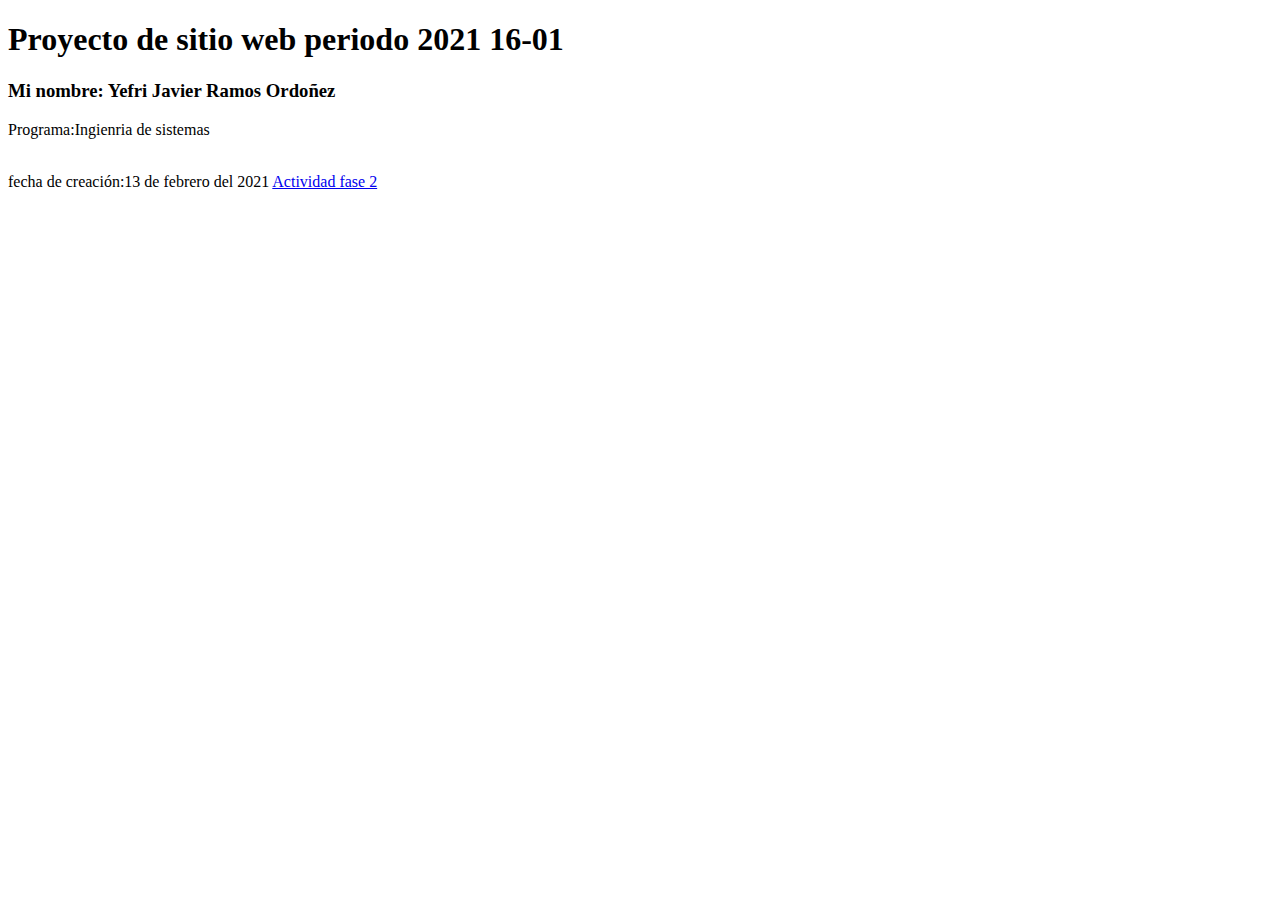
<file: index.html>
<!DOCTYPE html>
<html lang="en">
<head>
    <meta charset="UTF-8">
    <meta http-equiv="X-UA-Compatible" content="IE=edge">
    <meta name="viewport" content="width=device-width, initial-scale=1.0">
    <title>Document</title>
</head>
<body>
    <h1>Proyecto de sitio web periodo 2021 16-01</h1>
    <h3>Mi nombre: Yefri Javier Ramos Ordoñez</h3>
    <p>Programa:Ingienria de sistemas</p>
    <br>fecha de creación:13 de febrero del 2021
<a href="Fase 2/desing.html">Actividad fase 2</a>
</body>
</html>
</file>
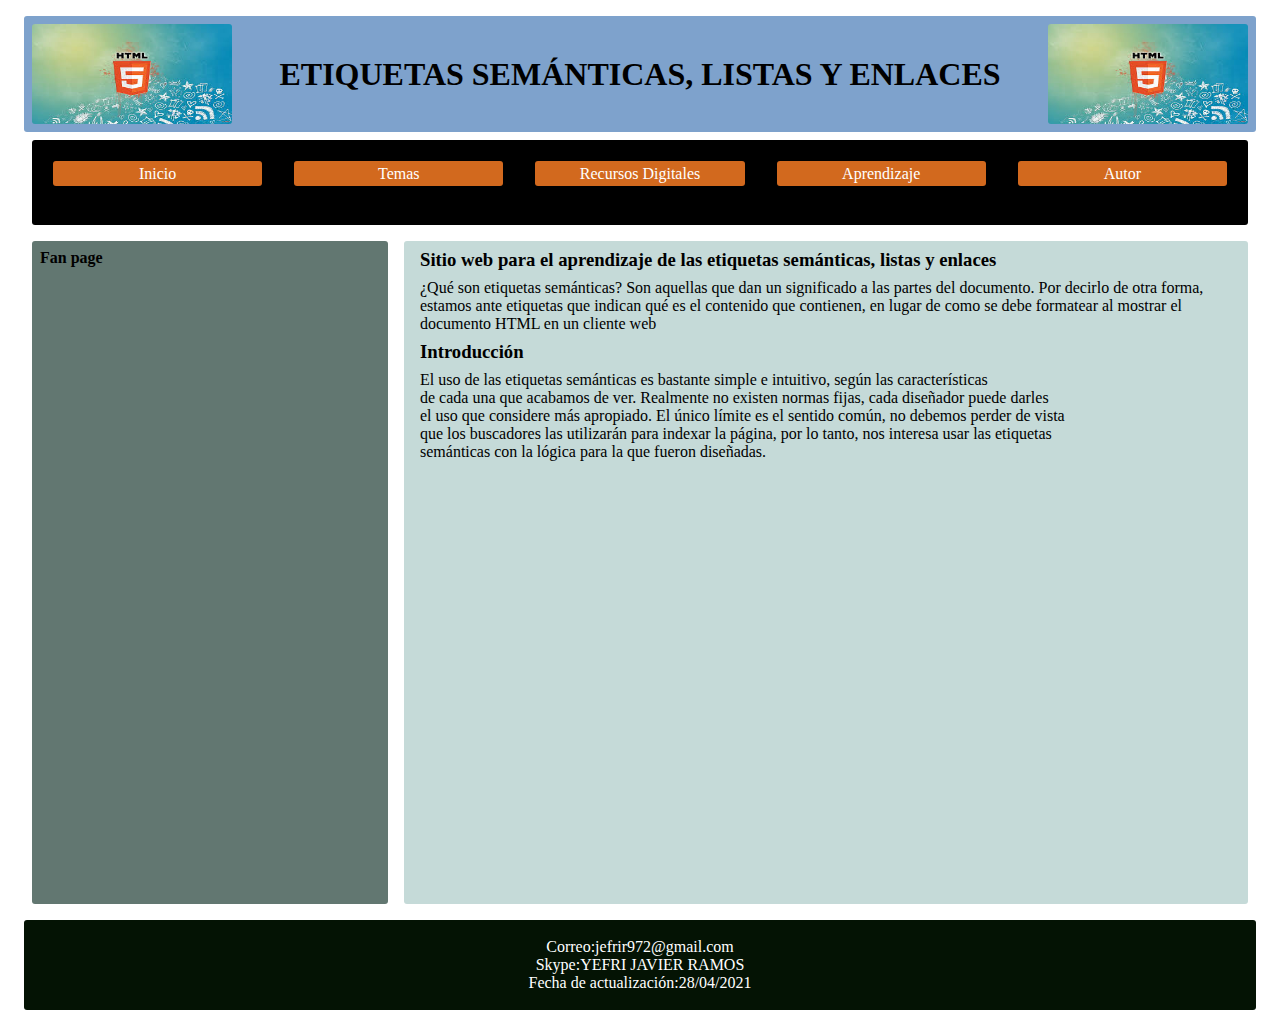
<file: Fase 3/index.html>
<!DOCTYPE html>
<html lang="en">

<head>
    <meta charset="UTF-8">
    <meta http-equiv="X-UA-Compatible" content="IE=edge">
    <meta name="viewport" content="width=device-width, initial-scale=1.0">
    <title>Document</title>
    <link rel="stylesheet" href="css/misEstilos.css">
</head>

<body>
    <!-- Sección del encabezado -->
    <header>
        <img src="img/images.jpg" alt="Imagen de logo" height="100" width="200">
        <h1>ETIQUETAS SEMÁNTICAS, LISTAS Y ENLACES</h1>
        <img src="img/images.jpg" alt="Imagen de logo" height="100" width="200">
    </header>

    <!-- Barra de menú horizontal -->
    <nav>
        <ul class="menu">
            <li><a href="index.html">Inicio</a></li>
            <li><a href="#">Temas</a>
                <ul class="dropdown">
                    <li><a href="tema1.html">Etiquetas semánticas</a></li>
                    <li><a href="tema2.html">Estructura de etiquetas semánticas</a></li>
                    <li><a href="tema3.html">listas de etiquetas semánticas</a></li>
                </ul>
            </li>
            <li><a href="#">Recursos Digitales</a>
                <ul class="dropdown">
                    <li><a href="recurso1.html">1.Etiquetas semánticas</a></li>
                    <li><a href="recurso2.html">2.Estructura de etiquetas semánticas</a></li>
                    <li><a href="recurso3.html">3.listas de etiquetas semánticas</a></li>
                </ul>
            </li>
            <li> <a href="#">Aprendizaje</a>
                <ul class="dropdown">
                    <li><a href="#">prueba1</a></li>
                    <li><a href="#">prueba2</a></li>
                </ul>
            </li>
            <li><a href="autor.html">Autor</a></li>
        </ul>
    </nav>

    <!-- Seccion central -->

    <div class="contenedor">
        <aside>
            <h4>Fan page</h4>
            <iframe
                src="https://www.facebook.com/plugins/page.php?href=https%3A%2F%2Fwww.facebook.com%2FUniversidadUNAD%2F&tabs=timeline&width=340&height=500&small_header=false&adapt_container_width=true&hide_cover=false&show_facepile=true&appId"
                width="340" height="500" style="border:none;overflow:hidden" scrolling="no" frameborder="0"
                allowfullscreen="true"
                allow="autoplay; clipboard-write; encrypted-media; picture-in-picture; web-share"></iframe>
        </aside>
        <section>
            <!-- aquí debo cambiar en cada página con los contenidos -->
            <article>
                <h3>Sitio web para el aprendizaje de las etiquetas semánticas, listas y enlaces</h3>
                <p>¿Qué son etiquetas semánticas? Son aquellas que dan un significado a las partes del documento.
                    Por decirlo de otra forma, estamos ante etiquetas que indican qué es el contenido que contienen,
                    en lugar de como se debe formatear al mostrar el documento HTML en un cliente web</p>
            </article>
            <article>
                <h3>Introducción</h3>
                <p>El uso de las etiquetas semánticas es bastante simple e intuitivo, según las características <br>
                     de cada una que acabamos de ver. Realmente no existen normas fijas, cada diseñador puede darles <br>
                      el uso que considere más apropiado. El único límite es el sentido común, no debemos perder de vista <br>
                     que los buscadores las utilizarán para indexar la página, por lo tanto, nos interesa usar las etiquetas <br>
                      semánticas con la lógica para la que fueron diseñadas.</p>
            </article>
            <iframe width="760" height="415" src="https://www.youtube.com/embed/gNWTW7Ngjqs" title="YouTube video player" frameborder="0" allow="accelerometer; autoplay; clipboard-write; encrypted-media; gyroscope; picture-in-picture" allowfullscreen></iframe>
        </section>
        
    </div>
    <!-- Pie de página -->
    <footer>
        <p>Correo:jefrir972@gmail.com <br>
            Skype:YEFRI JAVIER RAMOS <br>
            Fecha de actualización:28/04/2021

        </p>


    </footer>
</body>

</html>
</file>
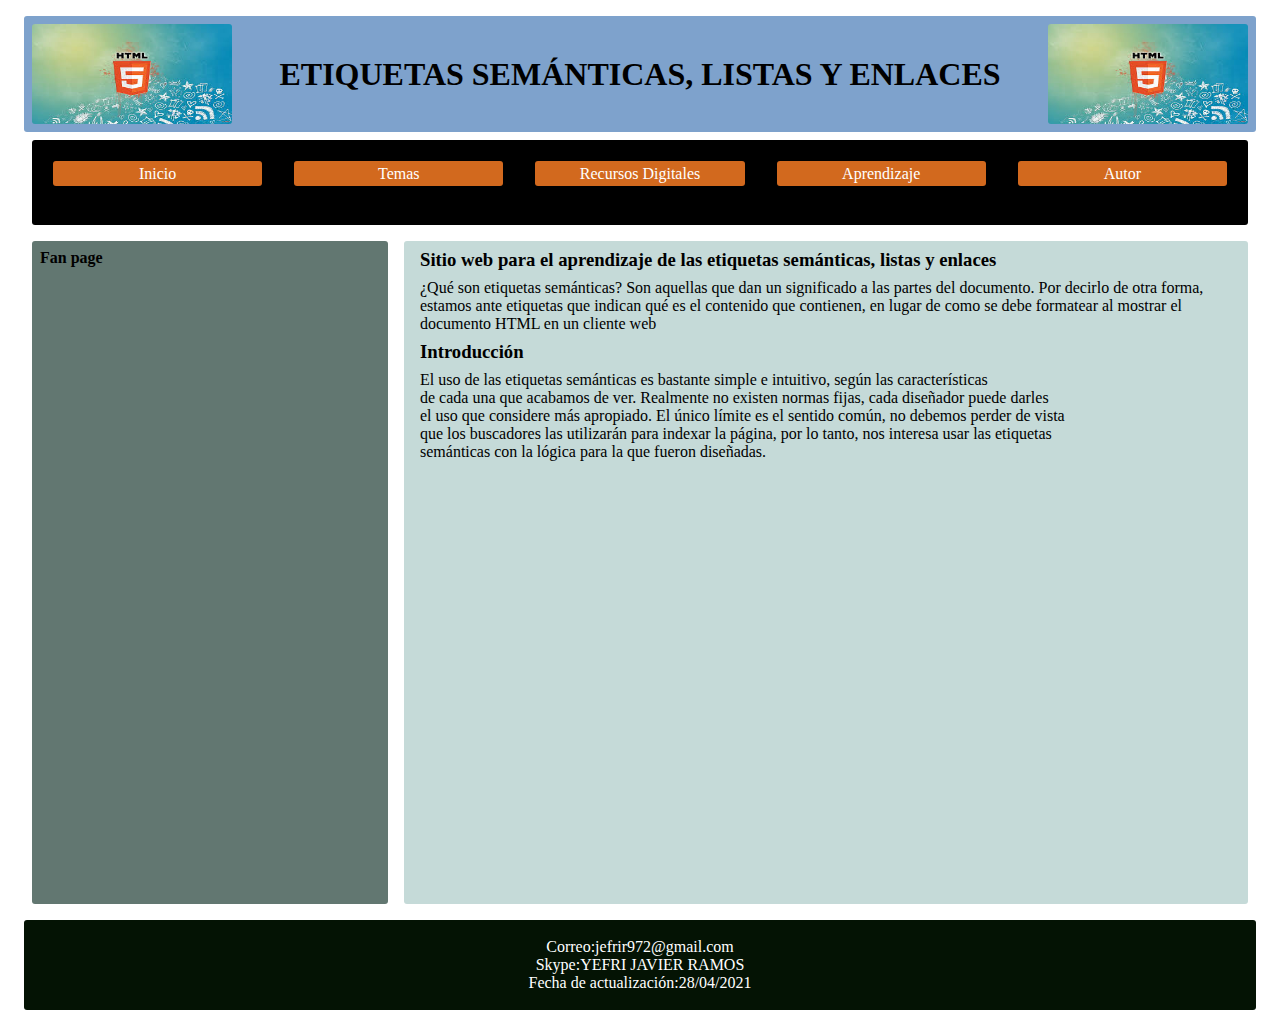
<file: Fase 4/index.html>
<!DOCTYPE html>
<html lang="en">

<head>
    <meta charset="UTF-8">
    <meta http-equiv="X-UA-Compatible" content="IE=edge">
    <meta name="viewport" content="width=device-width, initial-scale=1.0">
    <title>Document</title>
    <link rel="stylesheet" href="css/misEstilos.css">
</head>

<body>
    
    <!-- Sección del encabezado -->
    <header>
        <img src="img/images.jpg" alt="Imagen de logo" height="100" width="200">
        <h1>ETIQUETAS SEMÁNTICAS, LISTAS Y ENLACES</h1>
        <img src="img/images.jpg" alt="Imagen de logo" height="100" width="200">
    </header>

    <!-- Barra de menú horizontal -->
    <nav>
        <ul class="menu">
            <li><a href="index.html">Inicio</a></li>
            <li><a href="#">Temas</a>
                <ul class="dropdown">
                    <li><a href="tema1.html">Etiquetas semánticas</a></li>
                    <li><a href="tema2.html">Estructura de etiquetas semánticas</a></li>
                    <li><a href="tema3.html">listas de etiquetas semánticas</a></li>
                </ul>
            </li>
            <li><a href="#">Recursos Digitales</a>
                <ul class="dropdown">
                    <li><a href="recurso1.html">1.Etiquetas semánticas</a></li>
                    <li><a href="recurso2.html">2.Estructura de etiquetas semánticas</a></li>
                    <li><a href="recurso3.html">3.listas de etiquetas semánticas</a></li>
                </ul>
            </li>
            <li> <a href="#">Aprendizaje</a>
                <ul class="dropdown">
                    <li><a href="prueba1.html">1.prueba</a></li>
                    <li><a href="prueba2.html">2.prueba</a></li>
                </ul>
            </li>
            <li><a href="autor.html">Autor</a></li>
        </ul>
    </nav>

    <!-- Seccion central -->

    <div class="contenedor">
        <aside>
            <h4>Fan page</h4>
            <iframe
                src="https://www.facebook.com/plugins/page.php?href=https%3A%2F%2Fwww.facebook.com%2FUniversidadUNAD%2F&tabs=timeline&width=340&height=500&small_header=false&adapt_container_width=true&hide_cover=false&show_facepile=true&appId"
                width="340" height="500" style="border:none;overflow:hidden" scrolling="no" frameborder="0"
                allowfullscreen="true"
                allow="autoplay; clipboard-write; encrypted-media; picture-in-picture; web-share"></iframe>
        </aside>
        <section>
            <!-- aquí debo cambiar en cada página con los contenidos -->
            <article>
                <h3>Sitio web para el aprendizaje de las etiquetas semánticas, listas y enlaces</h3>
                <p>¿Qué son etiquetas semánticas? Son aquellas que dan un significado a las partes del documento.
                    Por decirlo de otra forma, estamos ante etiquetas que indican qué es el contenido que contienen,
                    en lugar de como se debe formatear al mostrar el documento HTML en un cliente web</p>
            </article>
            <article>
                <h3>Introducción</h3>
                <p>El uso de las etiquetas semánticas es bastante simple e intuitivo, según las características <br>
                     de cada una que acabamos de ver. Realmente no existen normas fijas, cada diseñador puede darles <br>
                      el uso que considere más apropiado. El único límite es el sentido común, no debemos perder de vista <br>
                     que los buscadores las utilizarán para indexar la página, por lo tanto, nos interesa usar las etiquetas <br>
                      semánticas con la lógica para la que fueron diseñadas.</p>
            </article>
            <iframe width="760" height="415" src="https://www.youtube.com/embed/gNWTW7Ngjqs" title="YouTube video player" frameborder="0" allow="accelerometer; autoplay; clipboard-write; encrypted-media; gyroscope; picture-in-picture" allowfullscreen></iframe>
        </section>
        
    </div>
    <!-- Pie de página -->
    <footer>
        <p>Correo:jefrir972@gmail.com <br>
            Skype:YEFRI JAVIER RAMOS <br>
            Fecha de actualización:28/04/2021

        </p>


    </footer>
</body>

</html>
</file>
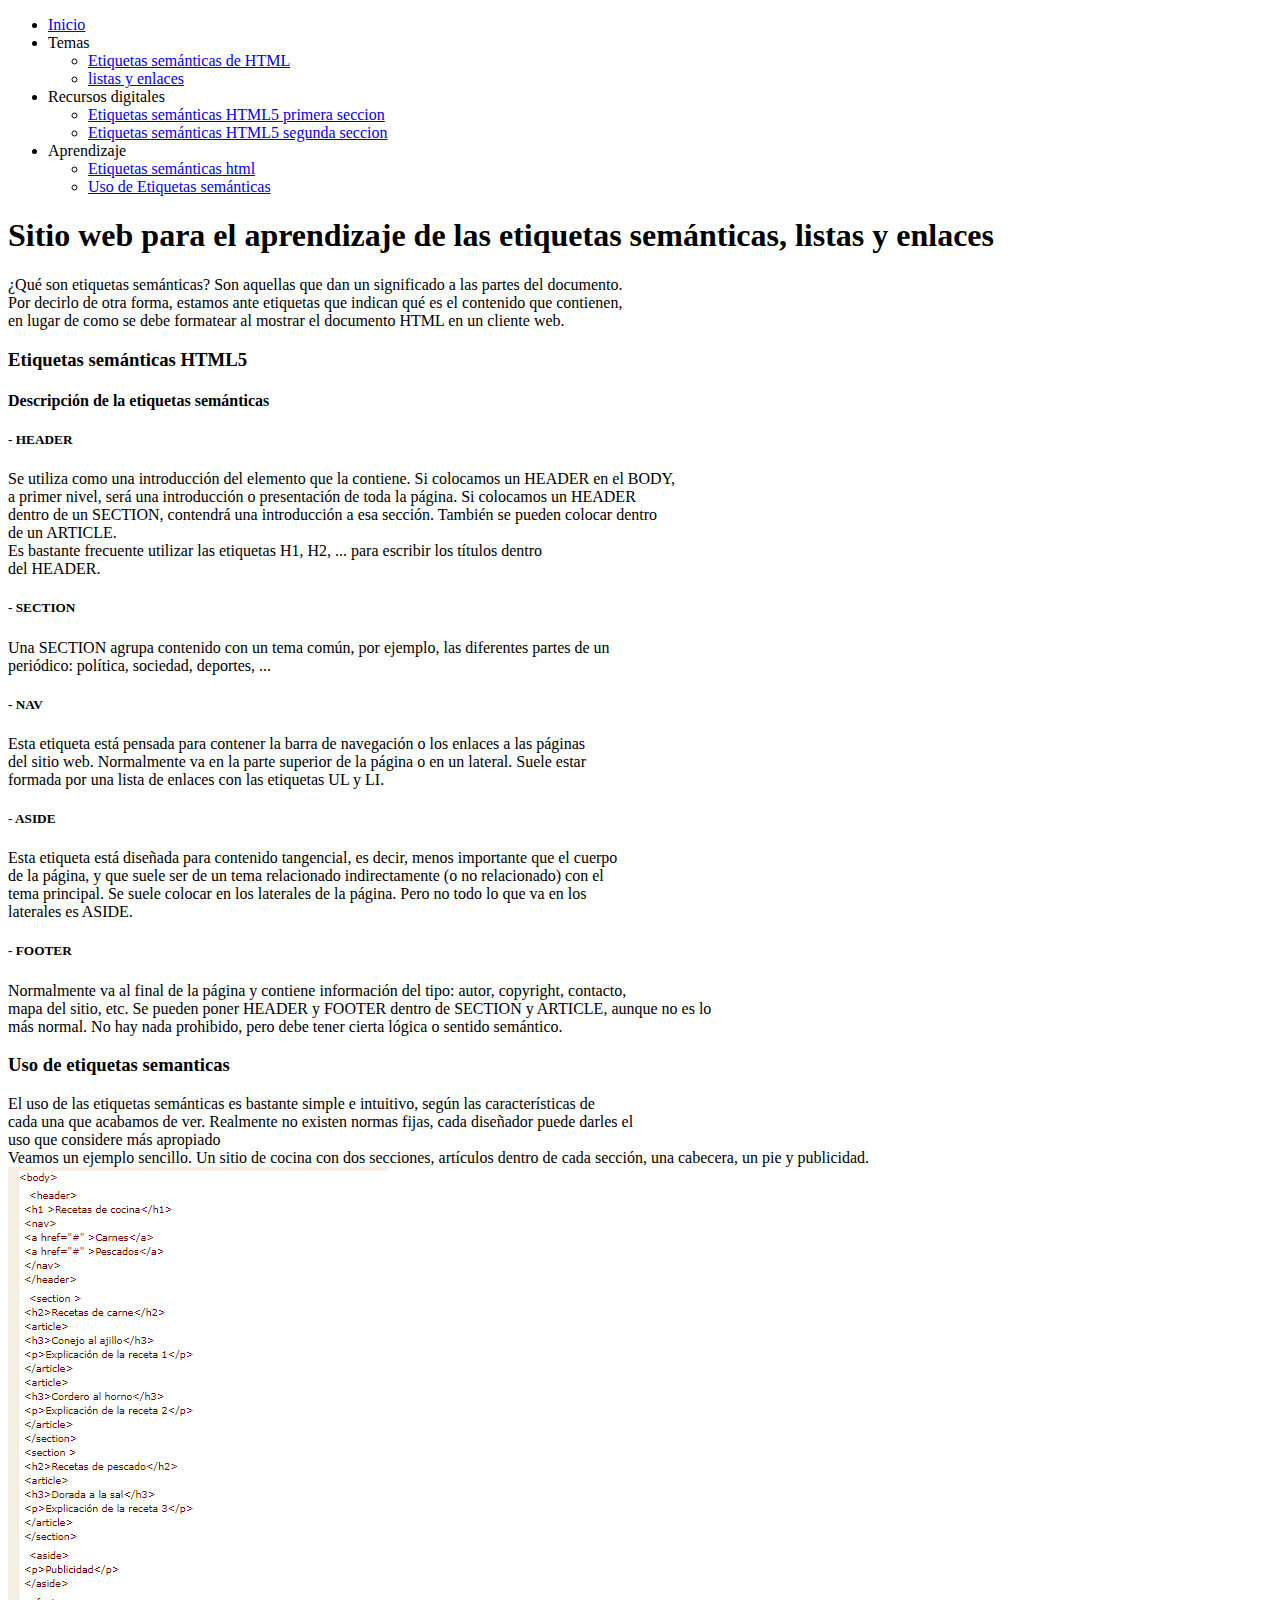
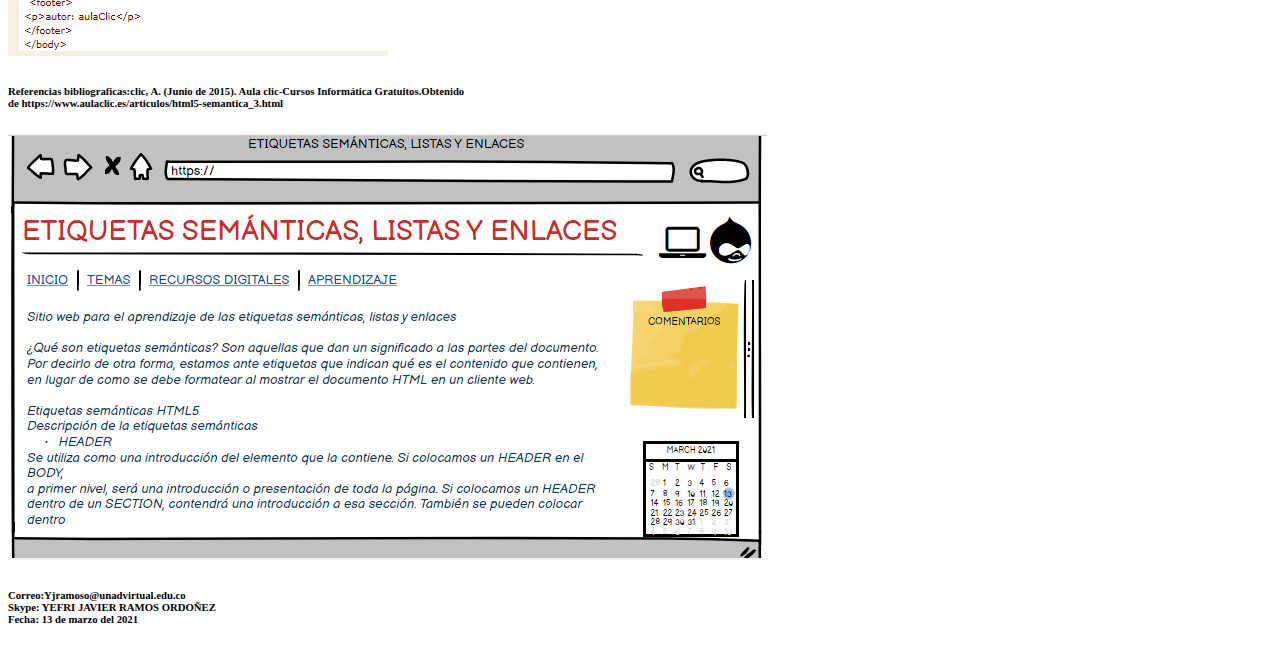
<file: Fase 2/desing.html>
<!DOCTYPE html>
<html lang="es">

<head>
    <meta charset="UTF-8">
    <meta http-equiv="X-UA-Compatible" content="IE=edge">
    <meta name="viewport" content="width=device-width, initial-scale=1.0">
    <title>Etiquetas semánticas, listas y enlaces</title>
</head>

<body>
    <header>
        <nav>
            <ul>
                <li><a href="#">Inicio</a>
                </li>
                <li>Temas</li>
                <ul>
                    <li><a href="#">Etiquetas semánticas de HTML</a></li>
                    <li><a href="#">listas y enlaces</a></li>
                </ul>
                <li>Recursos digitales</li>
                <ul>
                    <li><a href="#">Etiquetas semánticas HTML5 primera seccion</a></li>
                    <li><a href="#">Etiquetas semánticas HTML5 segunda seccion </a></li>
                </ul>
                 <li>Aprendizaje</li>
                 <ul>
                    <li><a href="#">Etiquetas semánticas html</a></li>
                    <li><a href="#">Uso de Etiquetas semánticas</a></li>
                 </ul>

            </ul>
        </nav>
    </header>
    <section>
        <h1>Sitio web para el aprendizaje de las etiquetas semánticas, listas y enlaces</h1>
        <p>¿Qué son etiquetas semánticas? Son aquellas que dan un significado a las partes del documento.<br>
             Por decirlo de otra forma, estamos ante etiquetas que indican qué es el contenido que contienen,<br>
             en lugar de como se debe formatear al mostrar el documento HTML en un cliente web.</p>
    </section>
    <article>
        <h3>Etiquetas semánticas HTML5</h3>
        <h4>Descripción de la etiquetas semánticas</h4>
        <p>
              <h5>- HEADER</h5> 

            Se utiliza como una introducción del elemento que la contiene. Si colocamos un HEADER en el BODY, <br>
            a primer nivel, será una introducción o presentación de toda la página. Si colocamos un HEADER <br>
            dentro de un SECTION, contendrá una introducción a esa sección. También se pueden colocar dentro <br>
            de un ARTICLE. <br>

            Es bastante frecuente utilizar las etiquetas H1, H2, ... para escribir los títulos dentro <br>
             del HEADER.

             <h5> - SECTION</h5>
            
             Una SECTION agrupa contenido con un tema común, por ejemplo, las diferentes partes de un <br>
             periódico: política, sociedad, deportes, ...
             
             <h5>- NAV</h5>

             Esta etiqueta está pensada para contener la barra de navegación o los enlaces a las páginas <br>
             del sitio web. Normalmente va en la parte superior de la página o en un lateral. Suele estar <br>
             formada por una lista de enlaces con las etiquetas UL y LI.

             <h5>- ASIDE</h5>

             Esta etiqueta está diseñada para contenido tangencial, es decir, menos importante que el cuerpo <br>
             de la página, y que suele ser de un tema relacionado indirectamente (o no relacionado) con el <br>
             tema principal. Se suele colocar en los laterales de la página. Pero no todo lo que va en los <br>
             laterales es ASIDE.

             <h5>- FOOTER</h5>

             Normalmente va al final de la página y contiene información del tipo: autor, copyright, contacto,<br>
             mapa del sitio, etc. Se pueden poner HEADER y FOOTER dentro de SECTION y ARTICLE, aunque no es lo <br>
             más normal. No hay nada prohibido, pero debe tener cierta lógica o sentido semántico.


             <h3>Uso de etiquetas semanticas</h3>

             El uso de las etiquetas semánticas es bastante simple e intuitivo, según las características de <br> 
             cada una que acabamos de ver. Realmente no existen normas fijas, cada diseñador puede darles el <br>
             uso que considere más apropiado <br>

             Veamos un ejemplo sencillo. Un sitio de cocina con dos secciones, artículos dentro de cada sección, una cabecera, un pie y publicidad. <br>

             

             <img src="img/uso de etiquetas.PNG" alt="Esta es la estructura básica:">

            <h6>Referencias bibliograficas:clic, A. (Junio de 2015). Aula clic-Cursos Informática Gratuitos.Obtenido <br> 
                de https://www.aulaclic.es/articulos/html5-semantica_3.html</h6>



            <img src="img/mockup.PNG" alt="MOCKUP">
        </p>
    </article>
    <footer>
        <h6>Correo:Yjramoso@unadvirtual.edu.co <br>
            Skype: YEFRI JAVIER RAMOS ORDOÑEZ <br>
            Fecha: 13 de marzo del 2021
        </h6>
    </footer>
</body>

</html>
</file>
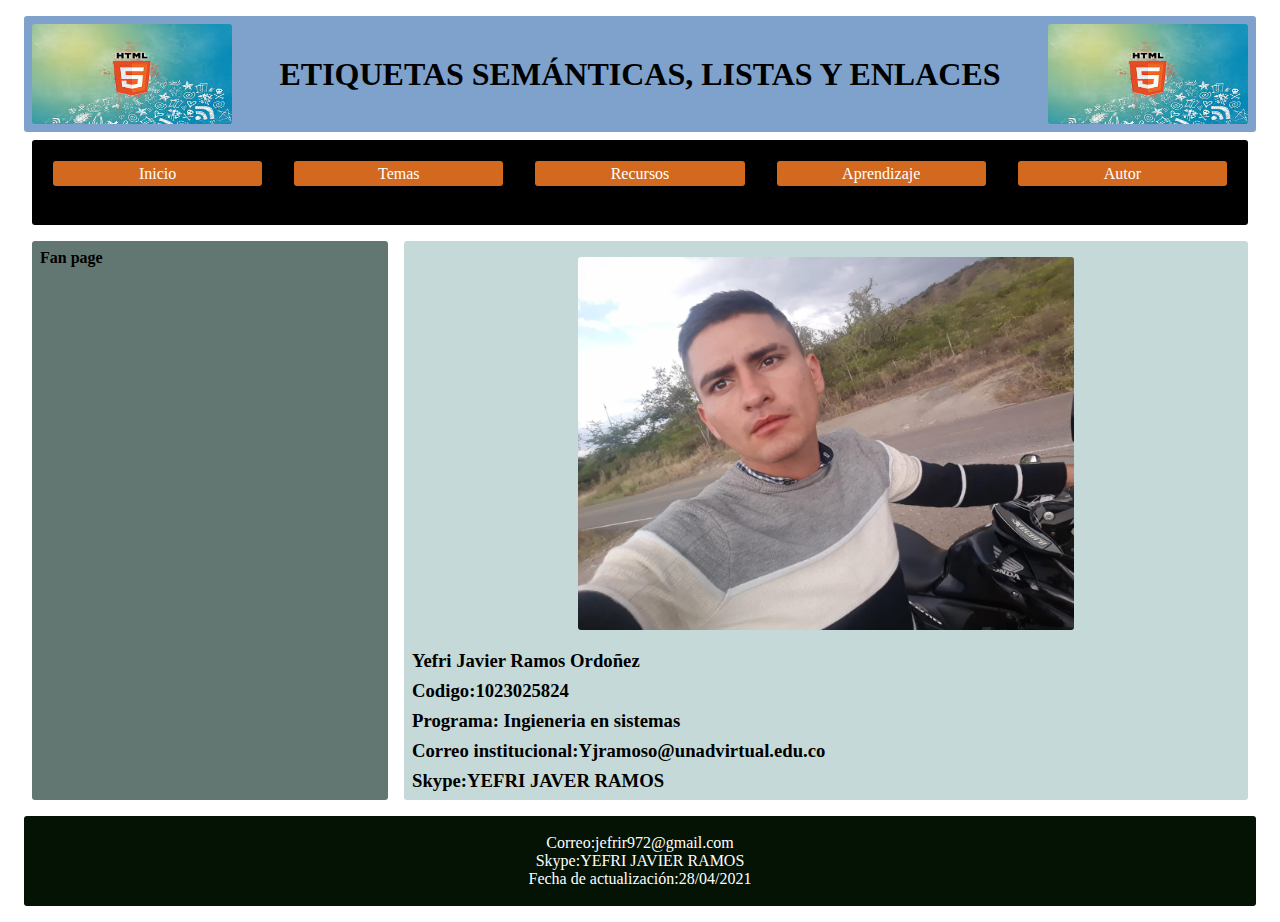
<file: Fase 3/autor.html>
<!DOCTYPE html>
<html lang="en">

<head>
    <meta charset="UTF-8">
    <meta http-equiv="X-UA-Compatible" content="IE=edge">
    <meta name="viewport" content="width=device-width, initial-scale=1.0">
    <title>Aprendo HTML y CSS</title>
    <link rel="stylesheet" href="css/misEstilos.css">
</head>

<body>
    <!-- Sección del encabezado -->
    <header>
        <img src="img/images.jpg" alt="Imagen de logo" height="100" width="200">
        <h1>ETIQUETAS SEMÁNTICAS, LISTAS Y ENLACES</h1>
        <img src="img/images.jpg" alt="Imagen de logo" height="100" width="200">
    </header>

    <!-- Barra de navegación horizontal -->
    <nav>
        <ul class="menu">
            <li><a href="index.html">Inicio</a></li>
            <li><a href="#">Temas</a>
                <ul class="dropdown">
                    <li><a href="tema1.html">Etiquetas semánticas</a></li>
                    <li><a href="tema2.html">Estructura de etiquetas semánticas</a></li>
                    <li><a href="tema3.html">listas de etiquetas semánticas</a></li>
                </ul>
            </li>
            <li><a href="#">Recursos</a>
                <ul class="dropdown">
                    <li><a href="recurso1.html">1.Etiquetas semánticas</a></li>
                    <li><a href="recurso2.html">2.Estructura de etiquetas semánticas</a></li>
                    <li><a href="recurso3.html">3.listas de etiquetas semánticas</a></li>
                </ul>
            </li>
            <li> <a href="#">Aprendizaje</a>
                <ul class="dropdown">
                    <li><a href="#">prueba1</a></li>
                    <li><a href="#">prueba2</a></li>
                </ul>
            </li>
            <li><a href="autor.html">Autor</a></li>
        </ul>
    </nav>

    <!-- Seccion central -->

    <div class="contenedor">
        <aside>
            <h4>Fan page</h4>
            <iframe
                src="https://www.facebook.com/plugins/page.php?href=https%3A%2F%2Fwww.facebook.com%2FUniversidadUNAD%2F&tabs=timeline&width=340&height=500&small_header=false&adapt_container_width=true&hide_cover=false&show_facepile=true&appId"
                width="340" height="400" style="border:none;overflow:hidden" scrolling="no" frameborder="0"
                allowfullscreen="true"
                allow="autoplay; clipboard-write; encrypted-media; picture-in-picture; web-share"></iframe>
        </aside>
        <section>
            <article class="centrado">
                
            <img src="img/mi foto.jpeg" alt="Foto del autor" height="50%" width="60%">
            </article>
            <h3> Yefri Javier Ramos Ordoñez
            <h3> Codigo:1023025824
                <h3>Programa: Ingieneria en sistemas</h3>
                <h3>Correo institucional:Yjramoso@unadvirtual.edu.co</h3>
                <h3>Skype:YEFRI JAVER RAMOS</h3>

         
            
        </section>

    </div>
    <!-- Pie de página -->
    <footer>
        <p>Correo:jefrir972@gmail.com <br>
            Skype:YEFRI JAVIER RAMOS <br>
            Fecha de actualización:28/04/2021

        </p>


    </footer>
</body>

</html>
</file>
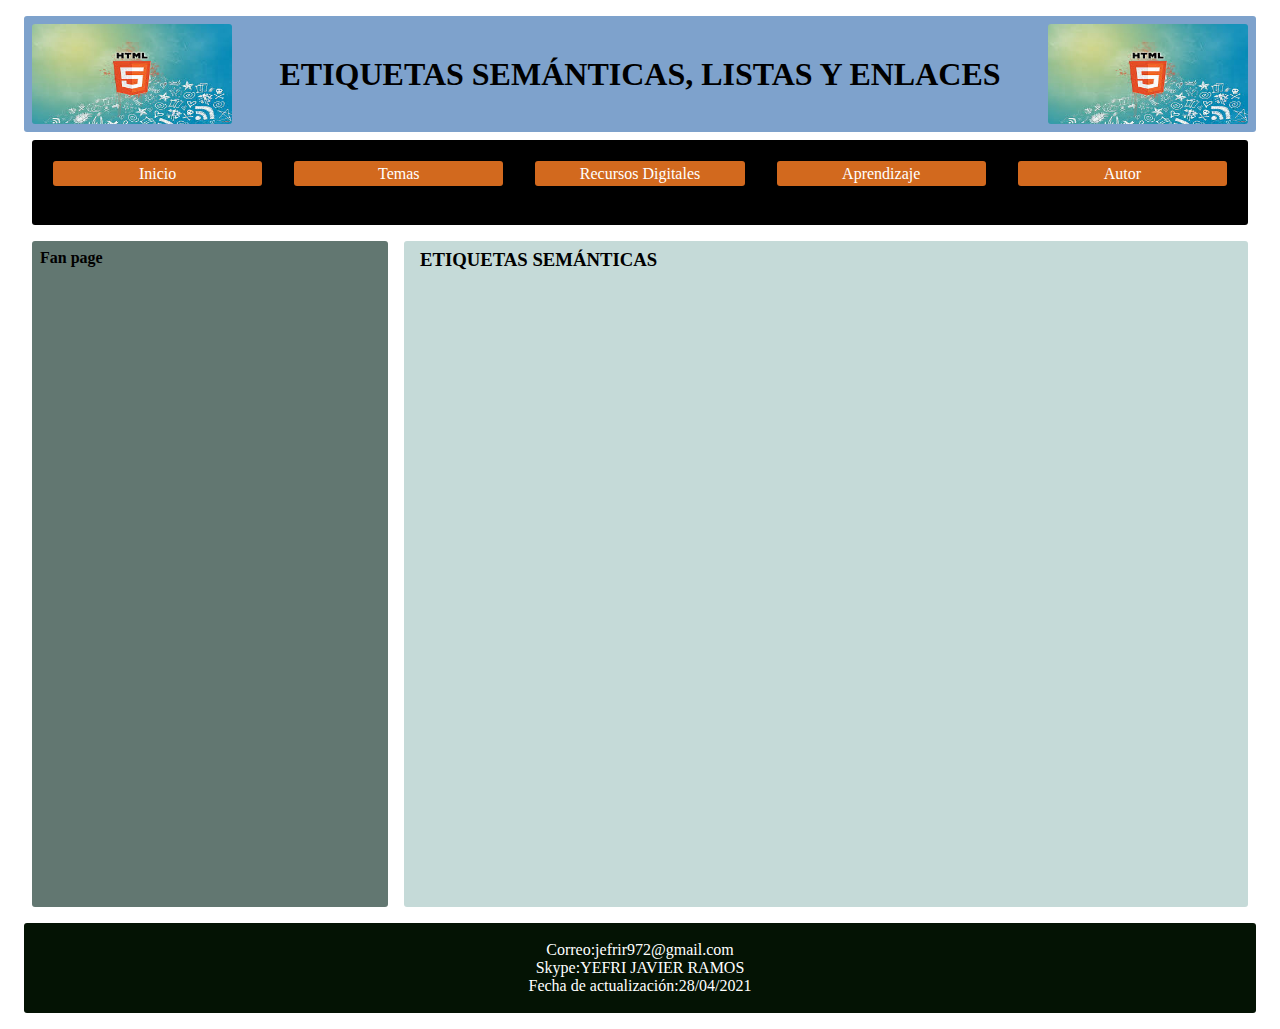
<file: Fase 3/recurso1.html>
<!DOCTYPE html>
<html lang="en">

<head>
    <meta charset="UTF-8">
    <meta http-equiv="X-UA-Compatible" content="IE=edge">
    <meta name="viewport" content="width=device-width, initial-scale=1.0">
    <title>Document</title>
    <link rel="stylesheet" href="css/misEstilos.css">
</head>

<body>
    <!-- Sección del encabezado -->
    <header>
        <img src="img/images.jpg" alt="Imagen de logo" height="100" width="200">
        <h1>ETIQUETAS SEMÁNTICAS, LISTAS Y ENLACES</h1>
        <img src="img/images.jpg" alt="Imagen de logo" height="100" width="200">
    </header>

    <!-- Barra de navegación horizontal -->
    <nav>
        <ul class="menu">
            <li><a href="index.html">Inicio</a></li>
            <li><a href="#">Temas</a>
                <ul class="dropdown">
                    <li><a href="tema1.html">Etiquetas semánticas</a></li>
                    <li><a href="tema2.html">Estructura de etiquetas semánticas</a></li>
                    <li><a href="tema3.html">listas de etiquetas semánticas</a></li>
                </ul>
            </li>
            <li><a href="#">Recursos Digitales</a>
                <ul class="dropdown">
                    <li><a href="recurso1.html">1.Etiquetas semánticas</a></li>
                    <li><a href="recurso2.html">2.Estructura de etiquetas semánticas</a></li>
                    <li><a href="recurso3.html">3.listas de etiquetas semánticas</a></li>
                </ul>
            </li>
            <li> <a href="#">Aprendizaje</a>
                <ul class="dropdown">
                    <li><a href="#">prueba1</a></li>
                    <li><a href="#">prueba2</a></li>
                </ul>
            </li>
            <li><a href="autor.html">Autor</a></li>
        </ul>
    </nav>
    <!-- Seccion central -->

    <div class="contenedor">
        <aside>
            <h4>Fan page</h4>
            <iframe
                src="https://www.facebook.com/plugins/page.php?href=https%3A%2F%2Fwww.facebook.com%2FUniversidadUNAD%2F&tabs=timeline&width=340&height=500&small_header=false&adapt_container_width=true&hide_cover=false&show_facepile=true&appId"
                width="340" height="500" style="border:none;overflow:hidden" scrolling="no" frameborder="0"
                allowfullscreen="true"
                allow="autoplay; clipboard-write; encrypted-media; picture-in-picture; web-share"></iframe>
        </aside>
        <section>
            <article class="justificado">
                <h3>ETIQUETAS SEMÁNTICAS</h3>
                
            </article>
            <article>
                <iframe src="pdf/ETIQUETAS SEMÁNTICAS.pdf" frameborder="0" width="100%"  height="600"></iframe>
             </article>
        </section>

    </div>
    <!-- Pie de página -->
    <footer>
        <p>Correo:jefrir972@gmail.com <br>
            Skype:YEFRI JAVIER RAMOS <br>
            Fecha de actualización:28/04/2021

        </p>


    </footer>
</body>

</html>
</file>
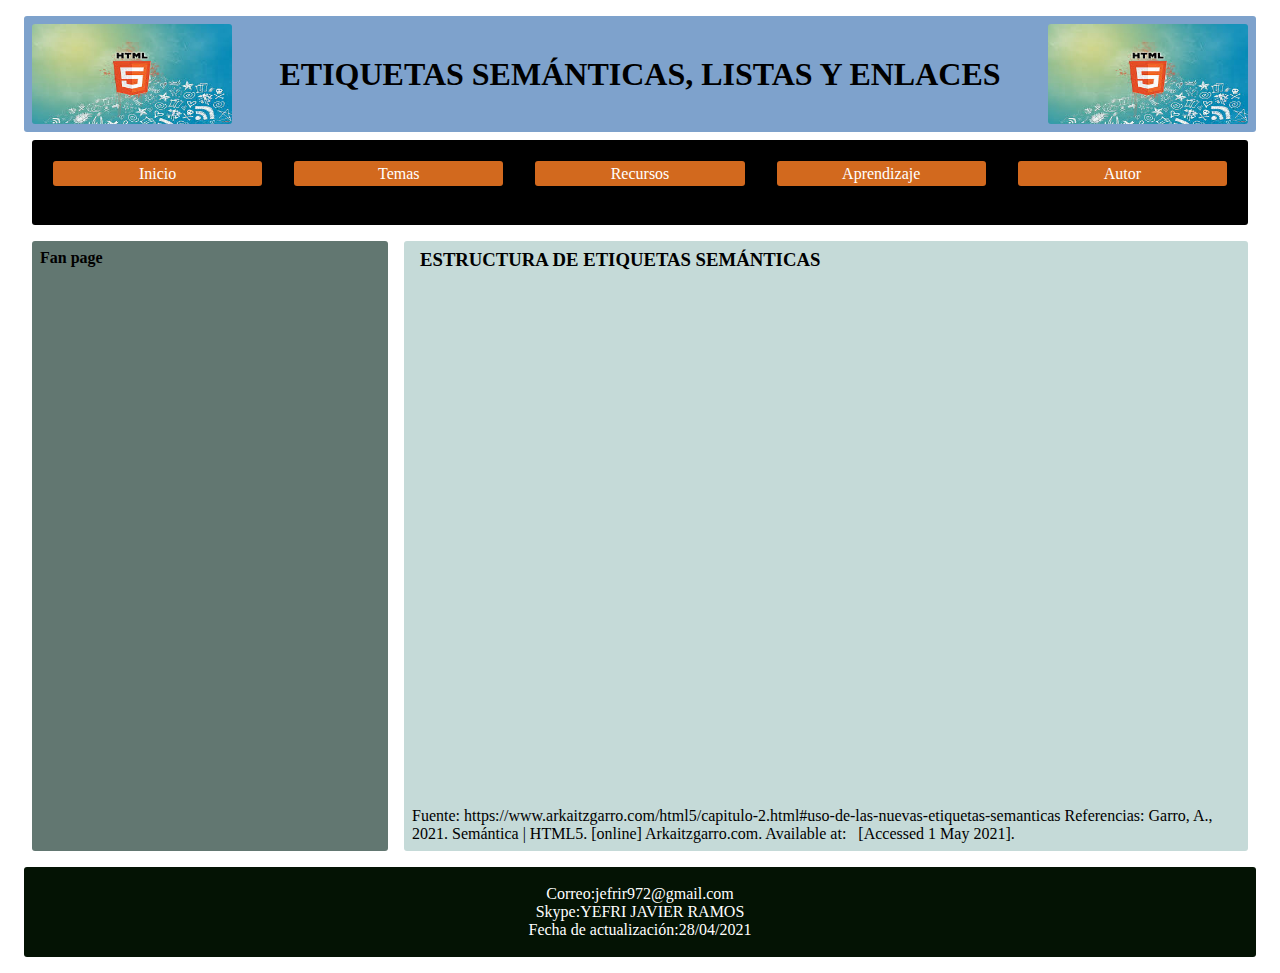
<file: Fase 3/recurso2.html>
<!DOCTYPE html>
<html lang="en">

<head>
    <meta charset="UTF-8">
    <meta http-equiv="X-UA-Compatible" content="IE=edge">
    <meta name="viewport" content="width=device-width, initial-scale=1.0">
    <title>Document</title>
    <link rel="stylesheet" href="css/misEstilos.css">
</head>

<body>
    <!-- Sección del encabezado -->
    <header>
        <img src="img/images.jpg" alt="Imagen de logo" height="100" width="200">
        <h1>ETIQUETAS SEMÁNTICAS, LISTAS Y ENLACES</h1>
        <img src="img/images.jpg" alt="Imagen de logo" height="100" width="200">
    </header>

    <!-- Barra de menú horizontal -->
    <nav>
        <ul class="menu">
            <li><a href="index.html">Inicio</a></li>
            <li><a href="#">Temas</a>
                <ul class="dropdown">
                    <li><a href="tema1.html">Etiquetas semánticas</a></li>
                    <li><a href="tema2.html">Estructura de etiquetas semánticas</a></li>
                    <li><a href="tema3.html">listas de etiquetas semánticas</a></li>
                </ul>
            </li>
            <li><a href="#">Recursos</a>
                <ul class="dropdown">
                    <li><a href="recurso1.html">1.Etiquetas semánticas</a></li>
                    <li><a href="recurso2.html">2.Estructura de etiquetas semánticas</a></li>
                    <li><a href="recurso3.html">3.listas de etiquetas semánticas</a></li>
                </ul>
            </li>
            <li> <a href="#">Aprendizaje</a>
                <ul class="dropdown">
                    <li><a href="#">prueba1</a></li>
                    <li><a href="#">prueba2</a></li>
                </ul>
            </li>
            <li><a href="autor.html">Autor</a></li>
        </ul>
    </nav>

    <!-- Seccion central -->

    <div class="contenedor">
        <aside>
            <h4>Fan page</h4>
            <iframe
                src="https://www.facebook.com/plugins/page.php?href=https%3A%2F%2Fwww.facebook.com%2FUniversidadUNAD%2F&tabs=timeline&width=340&height=500&small_header=false&adapt_container_width=true&hide_cover=false&show_facepile=true&appId"
                width="340" height="500" style="border:none;overflow:hidden" scrolling="no" frameborder="0"
                allowfullscreen="true"
                allow="autoplay; clipboard-write; encrypted-media; picture-in-picture; web-share"></iframe>
        </aside>
        <section>
            <article class="justificado">
                <h3>ESTRUCTURA DE ETIQUETAS SEMÁNTICAS</h3>
                
            </article>
            <article>
                <iframe src="pdf/ESTRUCTURA EN HTML5.pdf" frameborder="0" width="100%"  height="500"></iframe>
             </article>
             <P>Fuente: https://www.arkaitzgarro.com/html5/capitulo-2.html#uso-de-las-nuevas-etiquetas-semanticas
                Referencias: Garro, A., 2021. Semántica | HTML5. [online] Arkaitzgarro.com. Available at: <https://www.arkaitzgarro.com/html5/capitulo-2.html#uso-de-las-nuevas-etiquetas-semanticas> [Accessed 1 May 2021].
            </P>
        </section>

    </div>
    <!-- Pie de página -->
    <footer>
        <p>Correo:jefrir972@gmail.com <br>
            Skype:YEFRI JAVIER RAMOS <br>
            Fecha de actualización:28/04/2021

        </p>


    </footer>
</body>

</html>
</file>
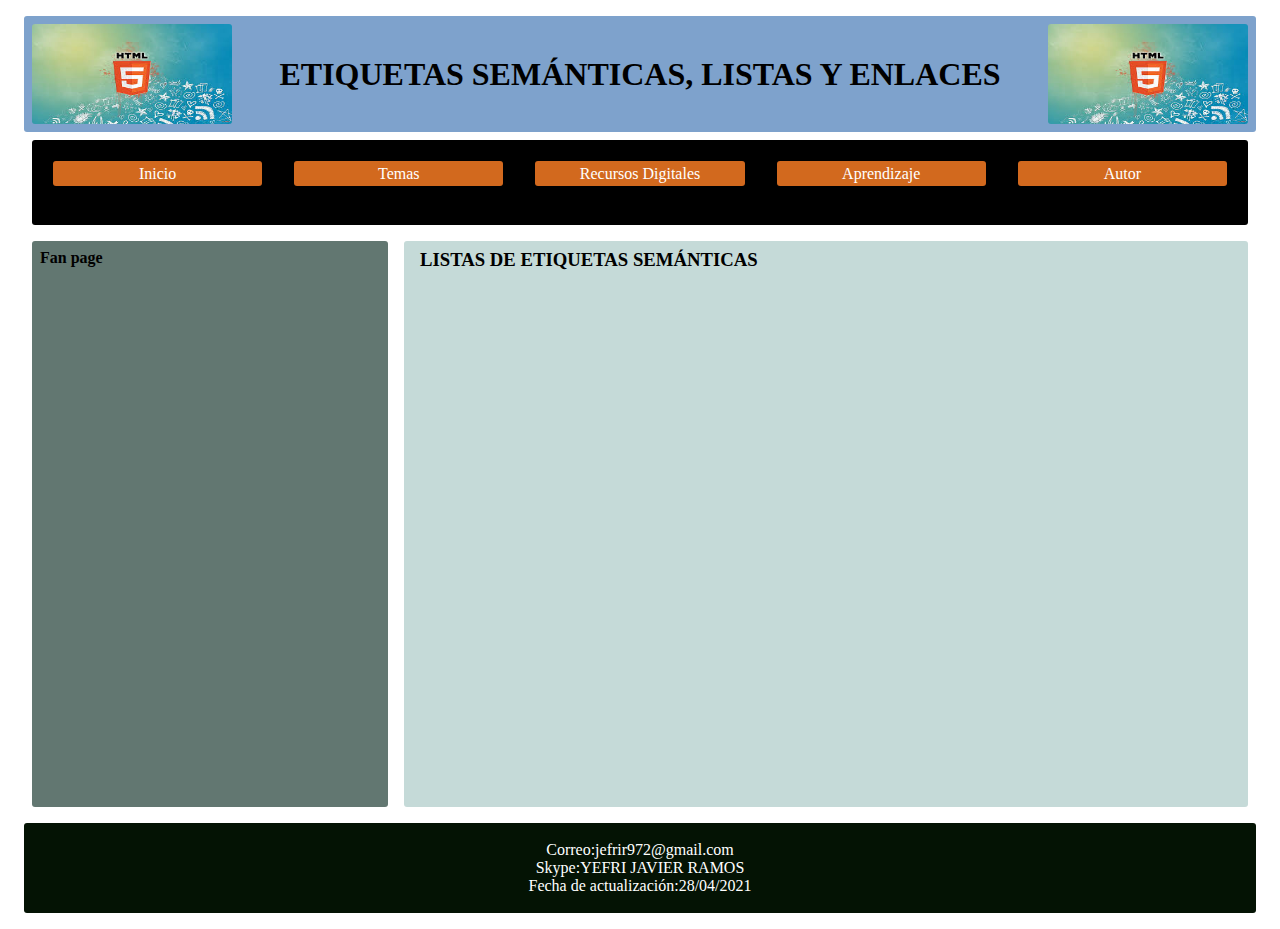
<file: Fase 3/recurso3.html>
<!DOCTYPE html>
<html lang="en">

<head>
    <meta charset="UTF-8">
    <meta http-equiv="X-UA-Compatible" content="IE=edge">
    <meta name="viewport" content="width=device-width, initial-scale=1.0">
    <title>Document</title>
    <link rel="stylesheet" href="css/misEstilos.css">
</head>

<body>
    <!-- Sección del encabezado -->
    <header>
        <img src="img/images.jpg" alt="Imagen de logo" height="100" width="200">
        <h1>ETIQUETAS SEMÁNTICAS, LISTAS Y ENLACES</h1>
        <img src="img/images.jpg" alt="Imagen de logo" height="100" width="200">
    </header>

    <!-- Barra de menú horizontal -->
    <nav>
        <ul class="menu">
            <li><a href="index.html">Inicio</a></li>
            <li><a href="#">Temas</a>
                <ul class="dropdown">
                    <li><a href="tema1.html">Etiquetas semánticas</a></li>
                    <li><a href="tema2.html">Estructura de etiquetas semánticas</a></li>
                    <li><a href="tema3.html">listas de etiquetas semánticas</a></li>
                </ul>
            </li>
            <li><a href="#">Recursos Digitales</a>
                <ul class="dropdown">
                    <li><a href="recurso1.html">1.Etiquetas semánticas</a></li>
                    <li><a href="recurso2.html">2.Estructura de etiquetas semánticas</a></li>
                    <li><a href="recurso3.html">3.listas de etiquetas semánticas</a></li>
                </ul>
            </li>
            <li> <a href="#">Aprendizaje</a>
                <ul class="dropdown">
                    <li><a href="#">prueba1</a></li>
                    <li><a href="#">prueba2</a></li>
                </ul>
            </li>
            <li><a href="autor.html">Autor</a></li>
        </ul>
    </nav>

    <!-- Seccion central -->

    <div class="contenedor">
        <aside>
            <h4>Fan page</h4>
            <iframe
                src="https://www.facebook.com/plugins/page.php?href=https%3A%2F%2Fwww.facebook.com%2FUniversidadUNAD%2F&tabs=timeline&width=340&height=500&small_header=false&adapt_container_width=true&hide_cover=false&show_facepile=true&appId"
                width="340" height="500" style="border:none;overflow:hidden" scrolling="no" frameborder="0"
                allowfullscreen="true"
                allow="autoplay; clipboard-write; encrypted-media; picture-in-picture; web-share"></iframe>
        </aside>
        <section>
            <article class="justificado">
                <h3>LISTAS DE ETIQUETAS SEMÁNTICAS</h3>
                
            </article>
            <article>
                <iframe src="pdf/LISTA DE ETIQUETAS.pdf" frameborder="0" width="100%"  height="500"></iframe>
             </article>
        </section>

    </div>
    <!-- Pie de página -->
    <footer>
        <p>Correo:jefrir972@gmail.com <br>
            Skype:YEFRI JAVIER RAMOS <br>
            Fecha de actualización:28/04/2021

        </p>


    </footer>
</body>

</html>
</file>
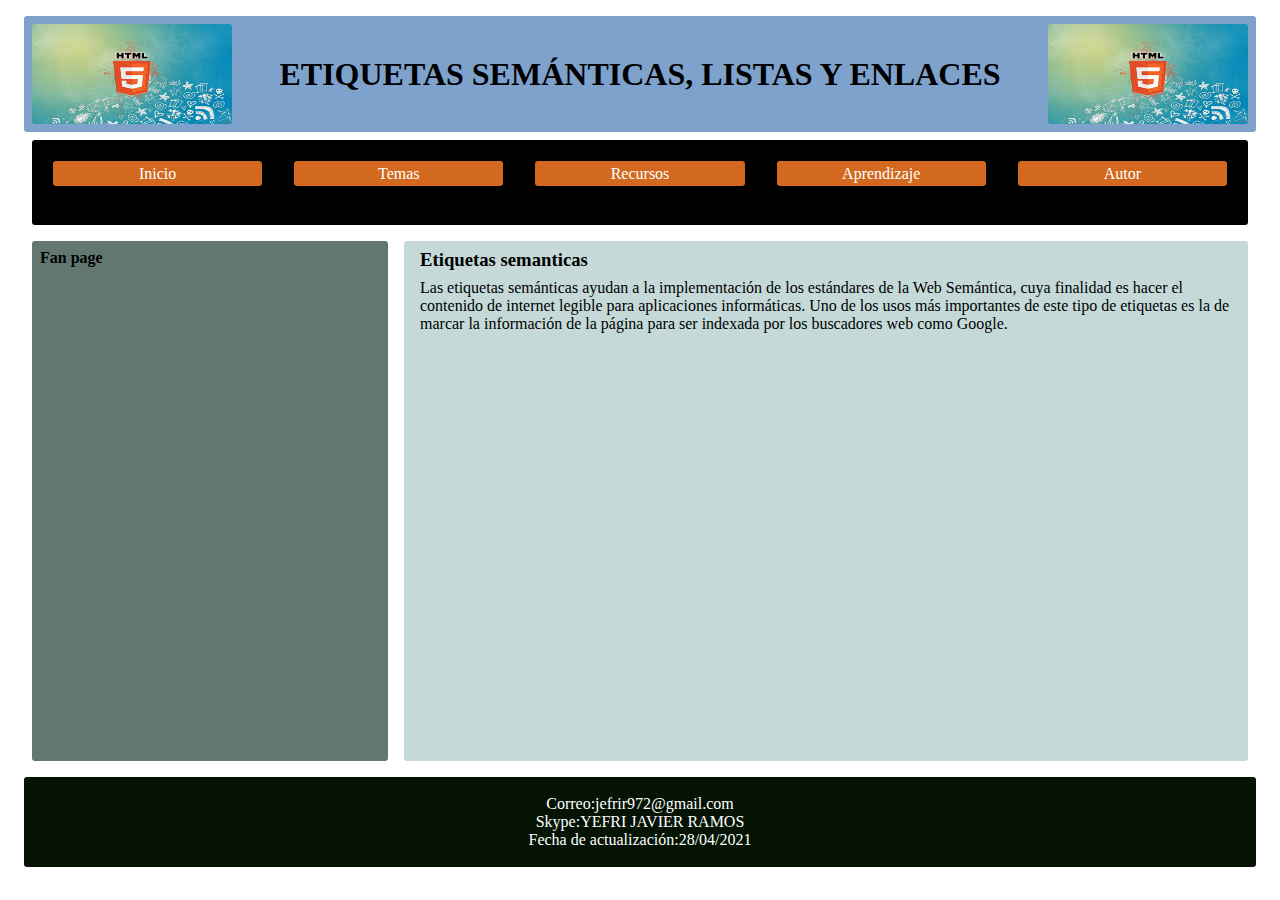
<file: Fase 3/tema1.html>
<!DOCTYPE html>
<html lang="en">

<head>
    <meta charset="UTF-8">
    <meta http-equiv="X-UA-Compatible" content="IE=edge">
    <meta name="viewport" content="width=device-width, initial-scale=1.0">
    <title>Aprendo HTML y CSS</title>
    <link rel="stylesheet" href="css/misEstilos.css">
</head>

<body>
    <!-- Sección del encabezado -->
    <header>
        <img src="img/images.jpg" alt="Imagen de logo" height="100" width="200">
        <h1>ETIQUETAS SEMÁNTICAS, LISTAS Y ENLACES</h1>
        <img src="img/images.jpg" alt="Imagen de logo" height="100" width="200">
    </header>

    <!-- Barra de navegación horizontal -->
    <nav>
        <ul class="menu">
            <li><a href="index.html">Inicio</a></li>
            <li><a href="#">Temas</a>
                <ul class="dropdown">
                    <li><a href="tema1.html">Etiquetas semánticas</a></li>
                    <li><a href="tema2.html">Estructura de etiquetas semánticas</a></li>
                    <li><a href="tema3.html">listas de etiquetas semánticas</a></li>
                </ul>
            </li>
            <li><a href="#">Recursos</a>
                <ul class="dropdown">
                    <li><a href="recurso1.html">1.Etiquetas semánticas</a></li>
                    <li><a href="recurso2.html">2.Estructura de etiquetas semánticas</a></li>
                    <li><a href="recurso3.html">3.listas de etiquetas semánticas</a></li>
                </ul>
            </li>
            <li> <a href="#">Aprendizaje</a>
                <ul class="dropdown">
                    <li><a href="#">prueba1</a></li>
                    <li><a href="#">prueba2</a></li>
                </ul>
            </li>
            <li><a href="autor.html">Autor</a></li>
        </ul>
    </nav>
    <!-- Seccion central -->

    <div class="contenedor">
        <aside>
            <h4>Fan page</h4>
            <iframe
                src="https://www.facebook.com/plugins/page.php?href=https%3A%2F%2Fwww.facebook.com%2FUniversidadUNAD%2F&tabs=timeline&width=340&height=500&small_header=false&adapt_container_width=true&hide_cover=false&show_facepile=true&appId"
                width="340" height="400" style="border:none;overflow:hidden" scrolling="no" frameborder="0"
                allowfullscreen="true"
                allow="autoplay; clipboard-write; encrypted-media; picture-in-picture; web-share"></iframe>
        </aside>
        <section>
            <!-- aquí debo cambiar en cada página con los contenidos -->
            <article>
                <h3>Etiquetas semanticas</h3>
                <p>Las etiquetas semánticas ayudan a la implementación de los estándares de la Web Semántica, cuya finalidad es hacer el contenido de internet legible para aplicaciones informáticas.
                    Uno de los usos más importantes de este tipo de etiquetas es la de marcar la información de la página para ser indexada por los buscadores web como Google.
                </p>
            </article>
            <iframe width="700" height="400" src="https://www.youtube.com/embed/nPWesqU00YY" title="YouTube video player" frameborder="0" allow="accelerometer; autoplay; clipboard-write; encrypted-media; gyroscope; picture-in-picture" allowfullscreen></iframe>
        </section>

    </div>
    <!-- Pie de página -->
    <footer>
        <p>Correo:jefrir972@gmail.com <br>
            Skype:YEFRI JAVIER RAMOS <br>
            Fecha de actualización:28/04/2021

        </p>


    </footer>
</body>

</html>
</file>
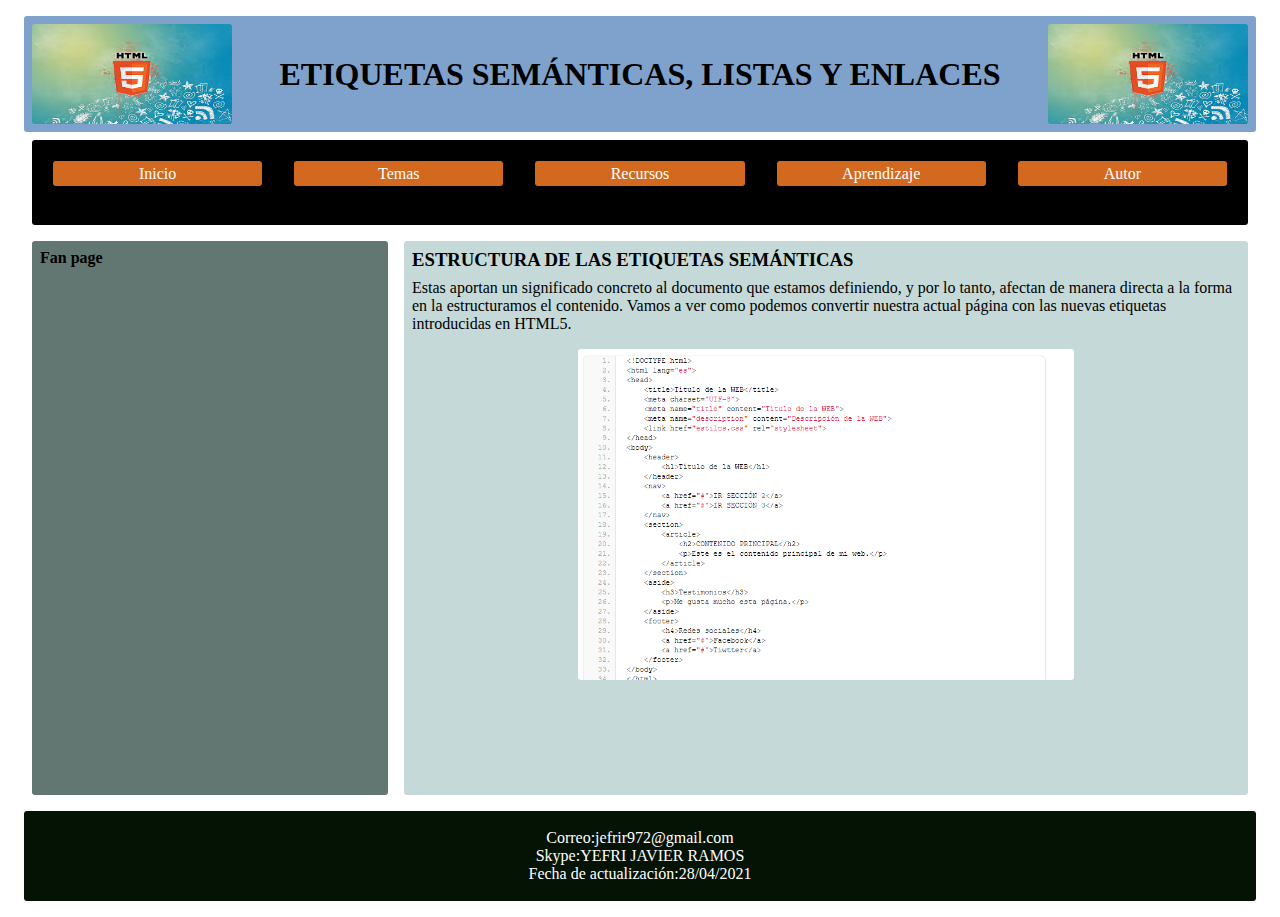
<file: Fase 3/tema2.html>
<!DOCTYPE html>
<html lang="en">

<head>
    <meta charset="UTF-8">
    <meta http-equiv="X-UA-Compatible" content="IE=edge">
    <meta name="viewport" content="width=device-width, initial-scale=1.0">
    <title>Document</title>
    <link rel="stylesheet" href="css/misEstilos.css">
</head>

<body>
    <!-- Sección del encabezado -->
    <header>
        <img src="img/images.jpg" alt="Imagen de logo" height="100" width="200">
        <h1>ETIQUETAS SEMÁNTICAS, LISTAS Y ENLACES</h1>
        <img src="img/images.jpg" alt="Imagen de logo" height="100" width="200">
    </header>

    <!-- Barra de menú horizontal -->
    <nav>
        <ul class="menu">
            <li><a href="index.html">Inicio</a></li>
            <li><a href="#">Temas</a>
                <ul class="dropdown">
                    <li><a href="tema1.html">Etiquetas semánticas</a></li>
                    <li><a href="tema2.html">Estructura de etiquetas semánticas</a></li>
                    <li><a href="tema3.html">listas de etiquetas semánticas</a></li>
                </ul>
            </li>
            <li><a href="#">Recursos</a>
                <ul class="dropdown">
                    <li><a href="recurso1.html">1.Etiquetas semánticas</a></li>
                    <li><a href="recurso2.html">2.Estructura de etiquetas semánticas</a></li>
                    <li><a href="recurso3.html">3.listas de etiquetas semánticas</a></li>
                </ul>
            </li>
            <li> <a href="#">Aprendizaje</a>
                <ul class="dropdown">
                    <li><a href="#">prueba1</a></li>
                    <li><a href="#">prueba2</a></li>
                </ul>
            </li>
            <li><a href="autor.html">Autor</a></li>
        </ul>
    </nav>

    <!-- Seccion central -->

    <div class="contenedor">
        <aside>
            <h4>Fan page</h4>
            <iframe
                src="https://www.facebook.com/plugins/page.php?href=https%3A%2F%2Fwww.facebook.com%2FUniversidadUNAD%2F&tabs=timeline&width=340&height=500&small_header=false&adapt_container_width=true&hide_cover=false&show_facepile=true&appId"
                width="340" height="500" style="border:none;overflow:hidden" scrolling="no" frameborder="0"
                allowfullscreen="true"
                allow="autoplay; clipboard-write; encrypted-media; picture-in-picture; web-share"></iframe>
        </aside>
        <section>
            <!-- aquí debo cambiar en cada página con los contenidos -->
            <h3>ESTRUCTURA DE LAS ETIQUETAS SEMÁNTICAS</h3>
            <P>Estas aportan un significado concreto al documento que estamos definiendo, y por lo tanto, afectan de manera directa a la forma en la estructuramos el contenido. Vamos a ver como podemos convertir nuestra actual página con las nuevas etiquetas introducidas en HTML5.</P>
            <article class="centrado">
                
                <img src="img/ESTRUCTURA.png" alt="estructura" height="50%" width="60%">
                </article>
            
        </section>
        
    </div>
    <!-- Pie de página -->
    <footer>
        <p>Correo:jefrir972@gmail.com <br>
            Skype:YEFRI JAVIER RAMOS <br>
            Fecha de actualización:28/04/2021

        </p>


    </footer>
</body>

</html>
</file>
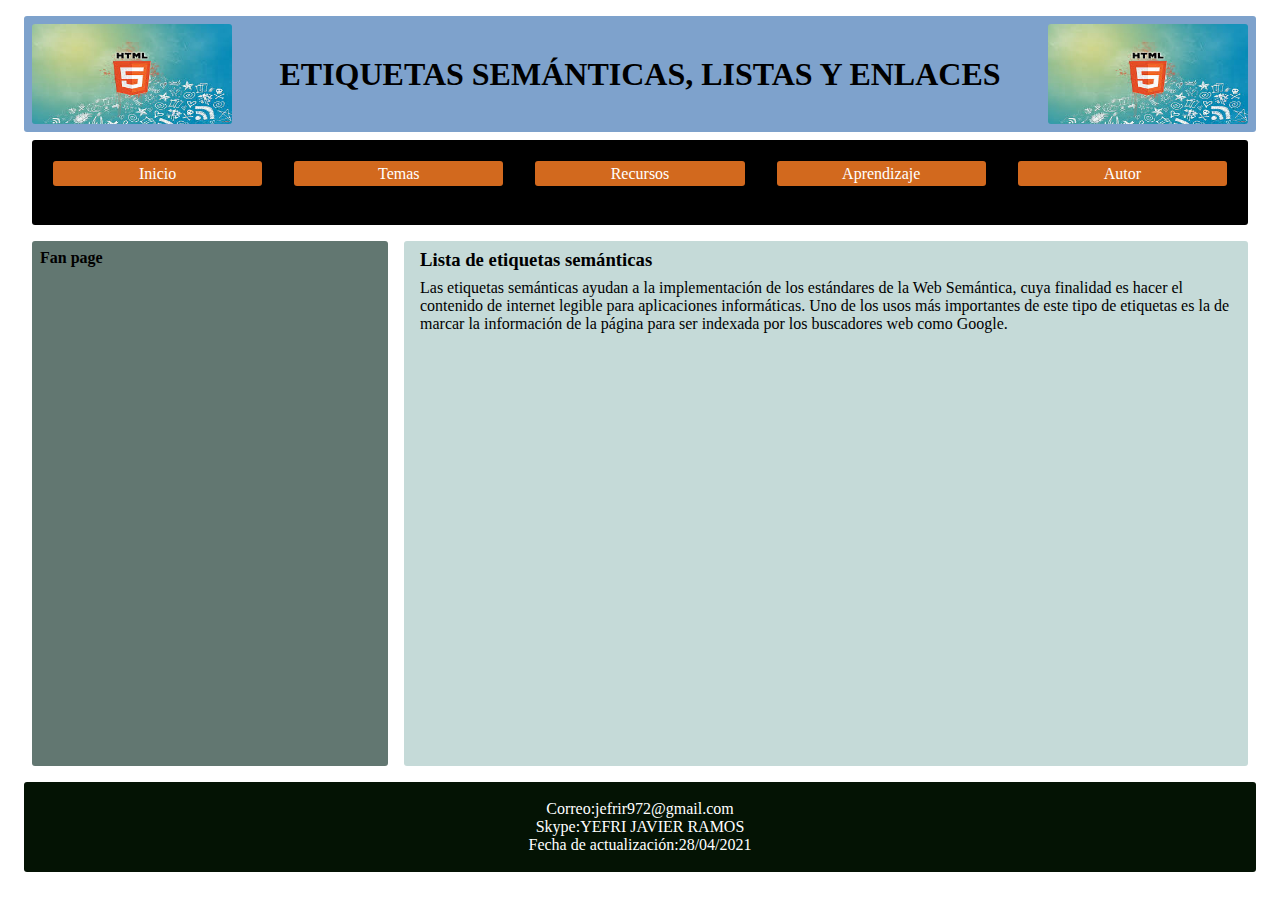
<file: Fase 3/tema3.html>
<!DOCTYPE html>
<html lang="en">

<head>
    <meta charset="UTF-8">
    <meta http-equiv="X-UA-Compatible" content="IE=edge">
    <meta name="viewport" content="width=device-width, initial-scale=1.0">
    <title>Aprendo HTML y CSS</title>
    <link rel="stylesheet" href="css/misEstilos.css">
</head>

<body>
    <!-- Sección del encabezado -->
    <header>
        <img src="img/images.jpg" alt="Imagen de logo" height="100" width="200">
        <h1>ETIQUETAS SEMÁNTICAS, LISTAS Y ENLACES</h1>
        <img src="img/images.jpg" alt="Imagen de logo" height="100" width="200">
    </header>

    <!-- Barra de navegación horizontal -->
    <nav>
        <ul class="menu">
            <li><a href="index.html">Inicio</a></li>
            <li><a href="#">Temas</a>
                <ul class="dropdown">
                    <li><a href="tema1.html">Etiquetas semánticas</a></li>
                    <li><a href="tema2.html">Estructura de etiquetas semánticas</a></li>
                    <li><a href="tema3.html">listas de etiquetas semánticas</a></li>
                </ul>
            </li>
            <li><a href="#">Recursos</a>
                <ul class="dropdown">
                    <li><a href="recurso1.html">1.Etiquetas semánticas</a></li>
                    <li><a href="recurso2.html">2.Estructura de etiquetas semánticas</a></li>
                    <li><a href="recurso3.html">3.listas de etiquetas semánticas</a></li>
                </ul>
            </li>
            <li> <a href="#">Aprendizaje</a>
                <ul class="dropdown">
                    <li><a href="#">prueba1</a></li>
                    <li><a href="#">prueba2</a></li>
                </ul>
            </li>
            <li><a href="autor.html">Autor</a></li>
        </ul>
    </nav>
    <!-- Seccion central -->

    <div class="contenedor">
        <aside>
            <h4>Fan page</h4>
            <iframe
                src="https://www.facebook.com/plugins/page.php?href=https%3A%2F%2Fwww.facebook.com%2FUniversidadUNAD%2F&tabs=timeline&width=340&height=500&small_header=false&adapt_container_width=true&hide_cover=false&show_facepile=true&appId"
                width="340" height="400" style="border:none;overflow:hidden" scrolling="no" frameborder="0"
                allowfullscreen="true"
                allow="autoplay; clipboard-write; encrypted-media; picture-in-picture; web-share"></iframe>
        </aside>
        <section>
            <!-- aquí debo cambiar en cada página con los contenidos -->
            <article>
                <h3>Lista de etiquetas semánticas</h3>
                <p>Las etiquetas semánticas ayudan a la implementación de los estándares de la Web Semántica, cuya finalidad es hacer el contenido de internet legible para aplicaciones informáticas.
                    Uno de los usos más importantes de este tipo de etiquetas es la de marcar la información de la página para ser indexada por los buscadores web como Google.
                </p>
            </article>
            <iframe width="700" height="405" src="https://www.youtube.com/embed/9MiAOrev8L8" title="YouTube video player" frameborder="0" allow="accelerometer; autoplay; clipboard-write; encrypted-media; gyroscope; picture-in-picture" allowfullscreen></iframe>
        </section>

    </div>
    <!-- Pie de página -->
    <footer>
        <p>Correo:jefrir972@gmail.com <br>
            Skype:YEFRI JAVIER RAMOS <br>
            Fecha de actualización:28/04/2021

        </p>


    </footer>
</body>

</html>
</file>
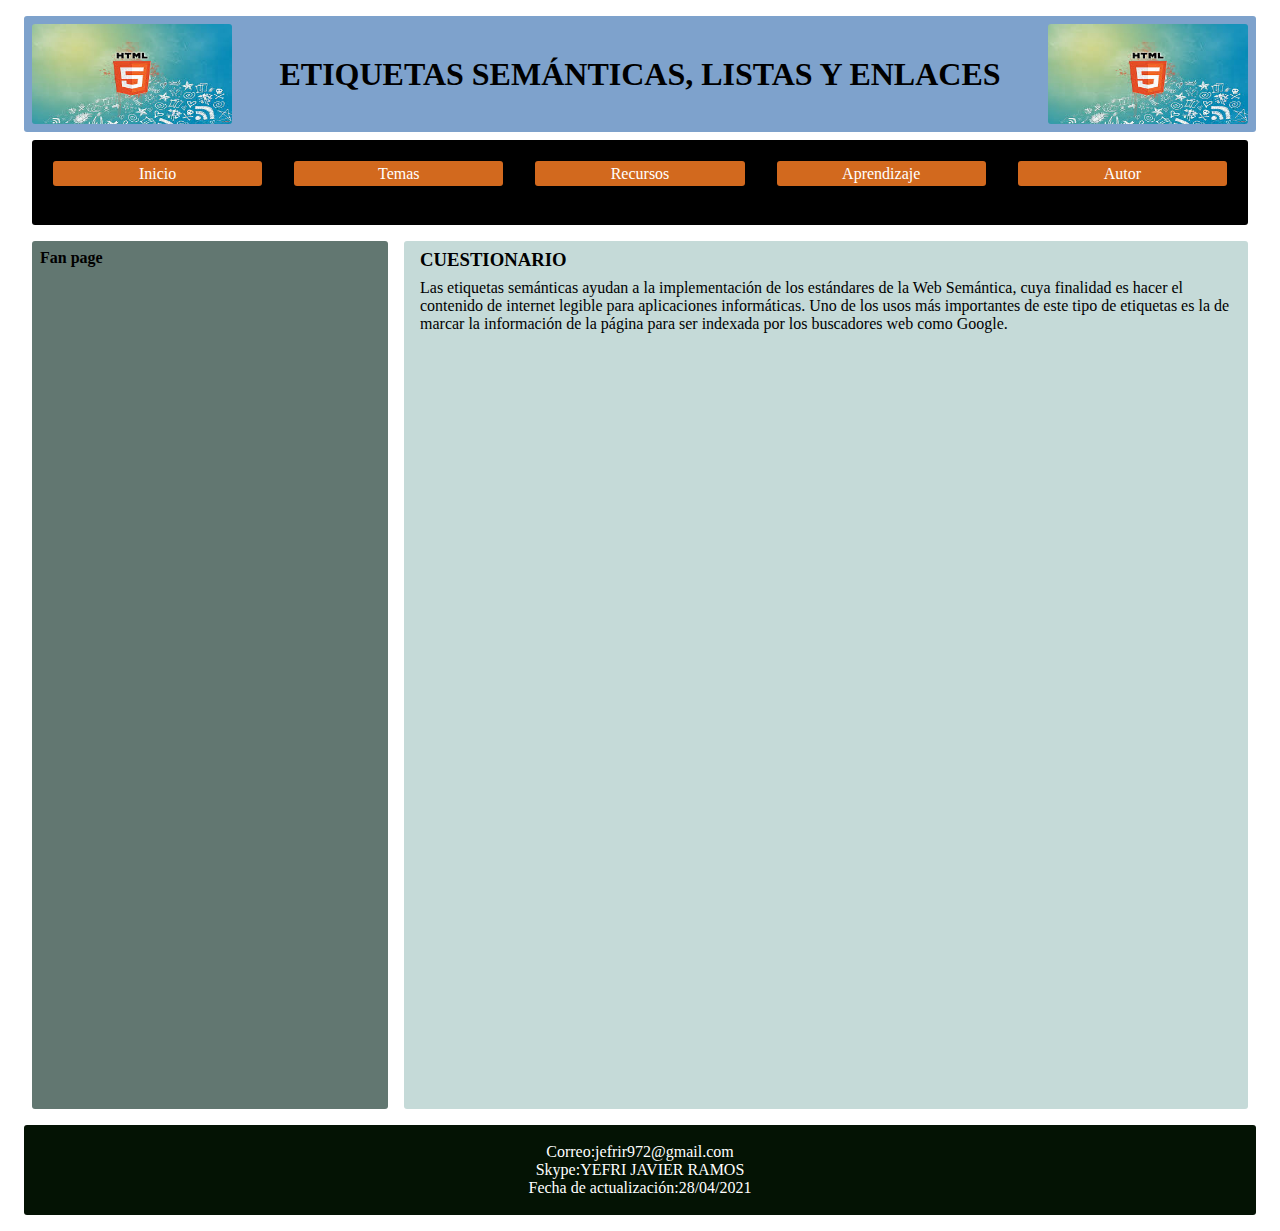
<file: Fase 4/prueba1.html>
<!DOCTYPE html>
<html lang="en">

<head>
    <meta charset="UTF-8">
    <meta http-equiv="X-UA-Compatible" content="IE=edge">
    <meta name="viewport" content="width=device-width, initial-scale=1.0">
    <title>Aprendo HTML y CSS</title>
    <link rel="stylesheet" href="css/misEstilos.css">
</head>

<body>
    <!-- Sección del encabezado -->
    <header>
        <img src="img/images.jpg" alt="Imagen de logo" height="100" width="200">
        <h1>ETIQUETAS SEMÁNTICAS, LISTAS Y ENLACES</h1>
        <img src="img/images.jpg" alt="Imagen de logo" height="100" width="200">
    </header>

    <!-- Barra de navegación horizontal -->
    <nav>
        <ul class="menu">
            <li><a href="index.html">Inicio</a></li>
            <li><a href="#">Temas</a>
                <ul class="dropdown">
                    <li><a href="tema1.html">Etiquetas semánticas</a></li>
                    <li><a href="tema2.html">Estructura de etiquetas semánticas</a></li>
                    <li><a href="tema3.html">listas de etiquetas semánticas</a></li>
                </ul>
            </li>
            <li><a href="#">Recursos</a>
                <ul class="dropdown">
                    <li><a href="recurso1.html">1.Etiquetas semánticas</a></li>
                    <li><a href="recurso2.html">2.Estructura de etiquetas semánticas</a></li>
                    <li><a href="recurso3.html">3.listas de etiquetas semánticas</a></li>
                </ul>
            </li>
            <li> <a href="#">Aprendizaje</a>
                <ul class="dropdown">
                    <li><a href="prueba1.html">1.prueba</a></li>
                    <li><a href="prueba2.html">2.prueba</a></li>
                </ul>
            </li>
            <li><a href="autor.html">Autor</a></li>
        </ul>
    </nav>
    <!-- Seccion central -->

    <div class="contenedor">
        <aside>
            <h4>Fan page</h4>
            <iframe
                src="https://www.facebook.com/plugins/page.php?href=https%3A%2F%2Fwww.facebook.com%2FUniversidadUNAD%2F&tabs=timeline&width=340&height=500&small_header=false&adapt_container_width=true&hide_cover=false&show_facepile=true&appId"
                width="340" height="400" style="border:none;overflow:hidden" scrolling="no" frameborder="0"
                allowfullscreen="true"
                allow="autoplay; clipboard-write; encrypted-media; picture-in-picture; web-share"></iframe>
        </aside>
        <section>
            <!-- aquí debo cambiar en cada página con los contenidos -->
            <article>
                <h3>CUESTIONARIO
                </h3>
                <p>Las etiquetas semánticas ayudan a la implementación de los estándares de la Web Semántica, cuya finalidad es hacer el contenido de internet legible para aplicaciones informáticas.
                    Uno de los usos más importantes de este tipo de etiquetas es la de marcar la información de la página para ser indexada por los buscadores web como Google.
                </p>
            </article>
            <iframe src="https://docs.google.com/forms/d/e/1FAIpQLSd-Z4XJMpacuCOesfONDfbxJ_B9qxZ-V13yNe4QdnVmV6NheA/viewform?embedded=true" width="640" height="748" frameborder="0" marginheight="0" marginwidth="0">Cargando…</iframe>
        </section>

    </div>
    <!-- Pie de página -->
    <footer>
        <p>Correo:jefrir972@gmail.com <br>
            Skype:YEFRI JAVIER RAMOS <br>
            Fecha de actualización:28/04/2021

        </p>


    </footer>
</body>

</html>
</file>
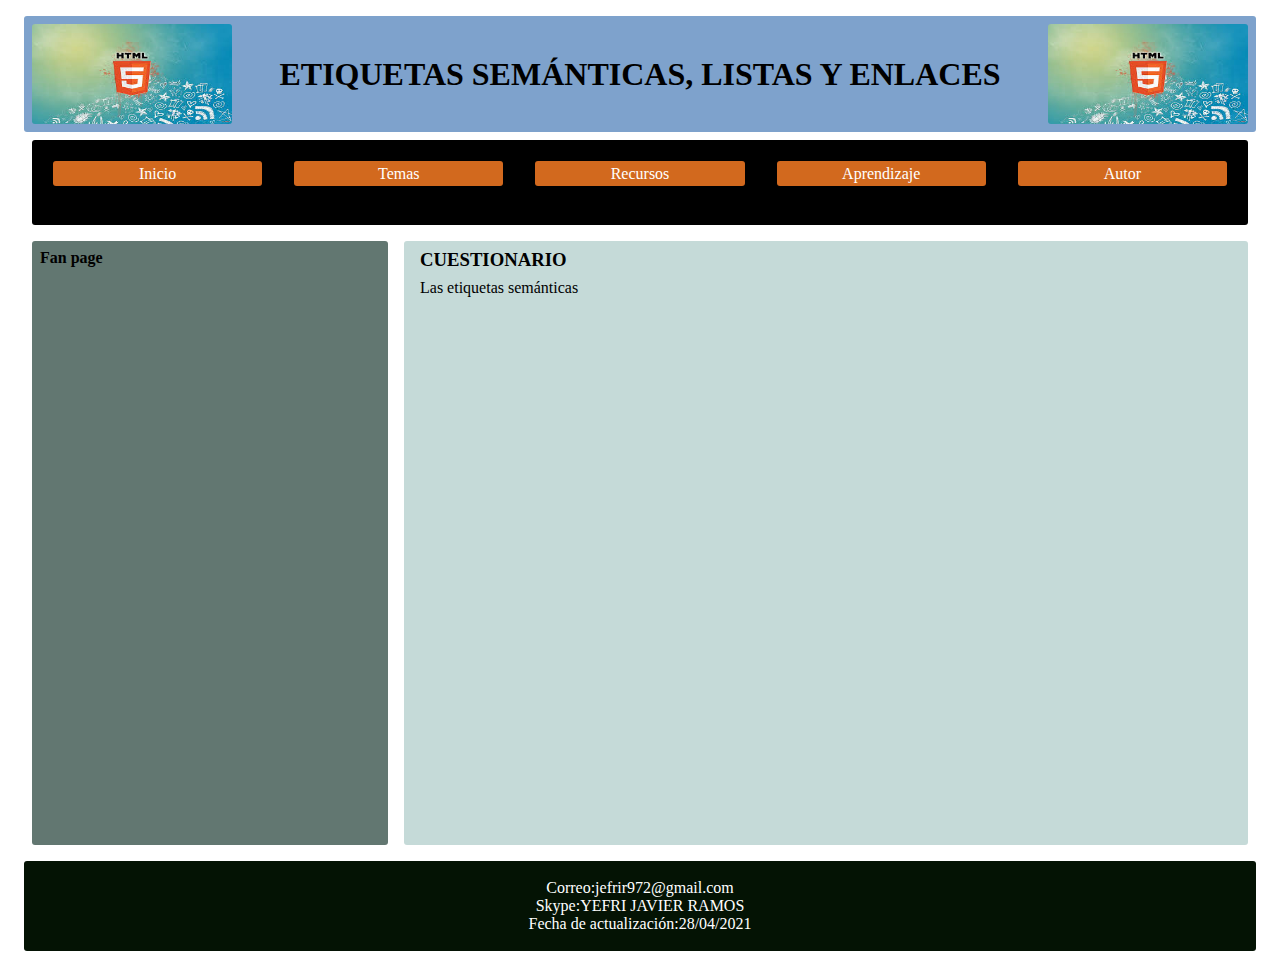
<file: Fase 4/prueba2.html>
<!DOCTYPE html>
<html lang="en">

<head>
    <meta charset="UTF-8">
    <meta http-equiv="X-UA-Compatible" content="IE=edge">
    <meta name="viewport" content="width=device-width, initial-scale=1.0">
    <title>Aprendo HTML y CSS</title>
    <link rel="stylesheet" href="css/misEstilos.css">
</head>

<body>
    <!-- Sección del encabezado -->
    <header>
        <img src="img/images.jpg" alt="Imagen de logo" height="100" width="200">
        <h1>ETIQUETAS SEMÁNTICAS, LISTAS Y ENLACES</h1>
        <img src="img/images.jpg" alt="Imagen de logo" height="100" width="200">
    </header>

    <!-- Barra de navegación horizontal -->
    <nav>
        <ul class="menu">
            <li><a href="index.html">Inicio</a></li>
            <li><a href="#">Temas</a>
                <ul class="dropdown">
                    <li><a href="tema1.html">Etiquetas semánticas</a></li>
                    <li><a href="tema2.html">Estructura de etiquetas semánticas</a></li>
                    <li><a href="tema3.html">listas de etiquetas semánticas</a></li>
                </ul>
            </li>
            <li><a href="#">Recursos</a>
                <ul class="dropdown">
                    <li><a href="recurso1.html">1.Etiquetas semánticas</a></li>
                    <li><a href="recurso2.html">2.Estructura de etiquetas semánticas</a></li>
                    <li><a href="recurso3.html">3.listas de etiquetas semánticas</a></li>
                </ul>
            </li>
            <li> <a href="#">Aprendizaje</a>
                <ul class="dropdown">
                    <li><a href="prueba1.html">1.prueba</a></li>
                    <li><a href="prueba2.html">2.prueba</a></li>
                </ul>
            </li>
            <li><a href="autor.html">Autor</a></li>
        </ul>
    </nav>
    <!-- Seccion central -->

    <div class="contenedor">
        <aside>
            <h4>Fan page</h4>
            <iframe
                src="https://www.facebook.com/plugins/page.php?href=https%3A%2F%2Fwww.facebook.com%2FUniversidadUNAD%2F&tabs=timeline&width=340&height=500&small_header=false&adapt_container_width=true&hide_cover=false&show_facepile=true&appId"
                width="340" height="400" style="border:none;overflow:hidden" scrolling="no" frameborder="0"
                allowfullscreen="true"
                allow="autoplay; clipboard-write; encrypted-media; picture-in-picture; web-share"></iframe>
        </aside>
        <section>
            <!-- aquí debo cambiar en cada página con los contenidos -->
            <article>
                <h3>CUESTIONARIO</h3>
                <p>Las etiquetas semánticas 
                </p>
            </article>
            <iframe src="https://docs.google.com/forms/d/e/1FAIpQLSdYGHAKjWhPVUjlzWlknfpldZ_flulbKfB4FwXSzPvlxsQtXg/viewform?embedded=true" width="900" height="520" frameborder="0" marginheight="0" marginwidth="0">Cargando…</iframe>
        </section>

    </div>
    <!-- Pie de página -->
    <footer>
        <p>Correo:jefrir972@gmail.com <br>
            Skype:YEFRI JAVIER RAMOS <br>
            Fecha de actualización:28/04/2021

        </p>


    </footer>
</body>

</html>
</file>
<file: Fase 3/css/misEstilos.css>
*{
    margin: 8px;
    border-radius: 3px;
}
header{
    background-color: rgb(126, 162, 204);
    display: flex;
    justify-content: space-between;
    align-items: center;
}

.contenedor{
    display: grid;
    grid-template-columns: 1fr 1fr 1fr 1fr;
}
aside{
    grid-column: 1/2;
    background-color: rgb(98, 119, 113);
}
section{
    grid-column: 2/5;
    background-color: rgb(197, 218, 216);
}

footer{
    text-align: center;
    background-color: rgb(4, 19, 4);
    color: white;
    padding: 10px;
}
.justificado{
    text-align: justify;
}
.centrado{
    text-align: center;
}

/*  sección de estilos para el menú*/

.menu {
    display: flex;
}
nav ul {
    list-style: none;
    padding: 5px;
    color: #fff;
    background: black;
}
.menu li {
    width: 100%;
    text-align: center;
}

.menu a {
    display: flex;
    align-items: center;
    justify-content: center;
    color: #fff;
    background:chocolate;
    height: 25px;
    text-decoration: none;
}

.dropdown li {
    display: none;
}
.menu li:hover .dropdown li {
    display: block;
}
.menu a:hover {
    background:blueviolet;
    color: #fff;

}



@media (max-width: 600px) {
    .menu {
        flex-direction: column;
        align-items: flex-start;
    }
    header{
        flex-direction: column;/* coloca los elementos verticales. */
        align-items: flex-start;
        
    }
}
</file>
<file: Fase 4/css/misEstilos.css>
*{
    margin: 8px;
    border-radius: 3px;
}
header{
    background-color: rgb(126, 162, 204);
    display: flex;
    justify-content: space-between;
    align-items: center;
}

.contenedor{
    display: grid;
    grid-template-columns: 1fr 1fr 1fr 1fr;
}
aside{
    grid-column: 1/2;
    background-color: rgb(98, 119, 113);
}
section{
    grid-column: 2/5;
    background-color: rgb(197, 218, 216);
}

footer{
    text-align: center;
    background-color: rgb(4, 19, 4);
    color: white;
    padding: 10px;
}
.justificado{
    text-align: justify;
}
.centrado{
    text-align: center;
}

/*  sección de estilos para el menú*/

.menu {
    display: flex;
}
nav ul {
    list-style: none;
    padding: 5px;
    color: #fff;
    background: black;
}
.menu li {
    width: 100%;
    text-align: center;
}

.menu a {
    display: flex;
    align-items: center;
    justify-content: center;
    color: #fff;
    background:chocolate;
    height: 25px;
    text-decoration: none;
}

.dropdown li {
    display: none;
}
.menu li:hover .dropdown li {
    display: block;
}
.menu a:hover {
    background:blueviolet;
    color: #fff;

}



@media (max-width: 600px) {
    .menu {
        flex-direction: column;
        align-items: flex-start;
    }
    header{
        flex-direction: column;/* coloca los elementos verticales. */
        align-items: flex-start;
        
    }
}
</file>
